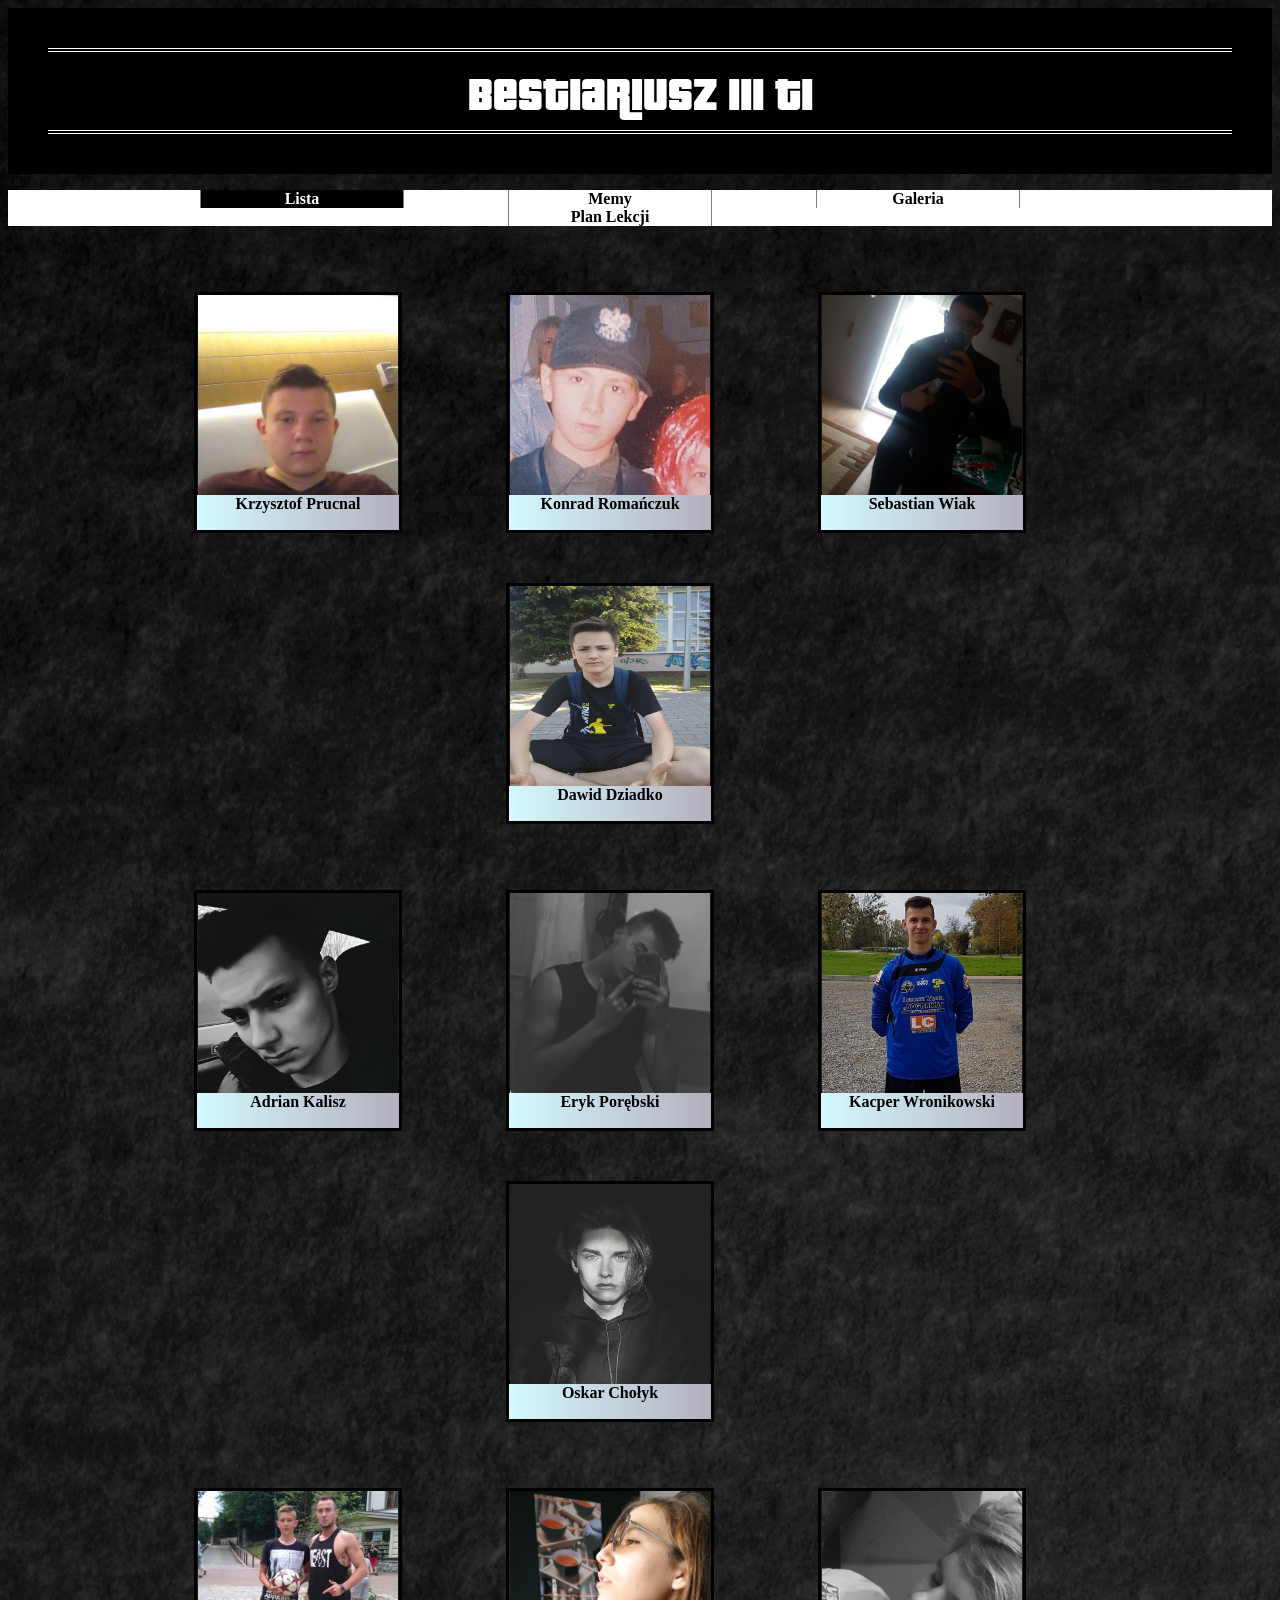
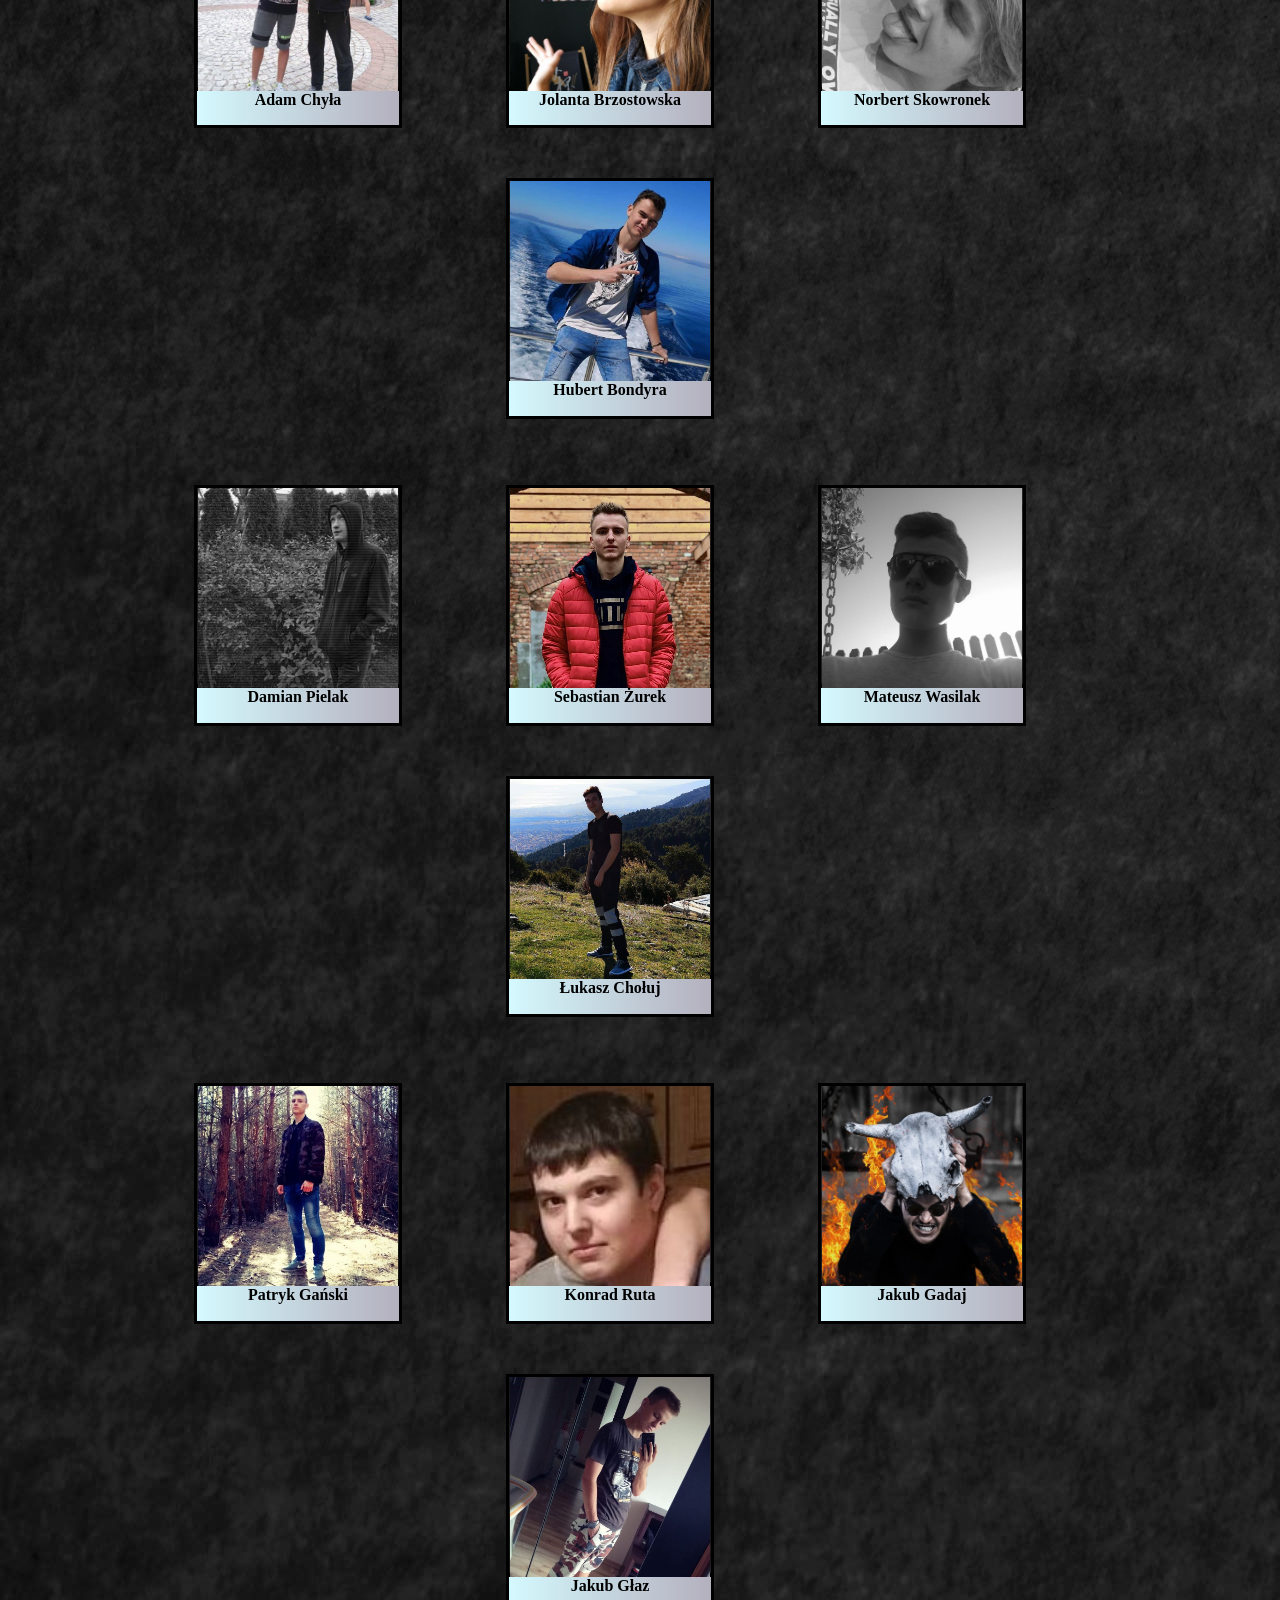
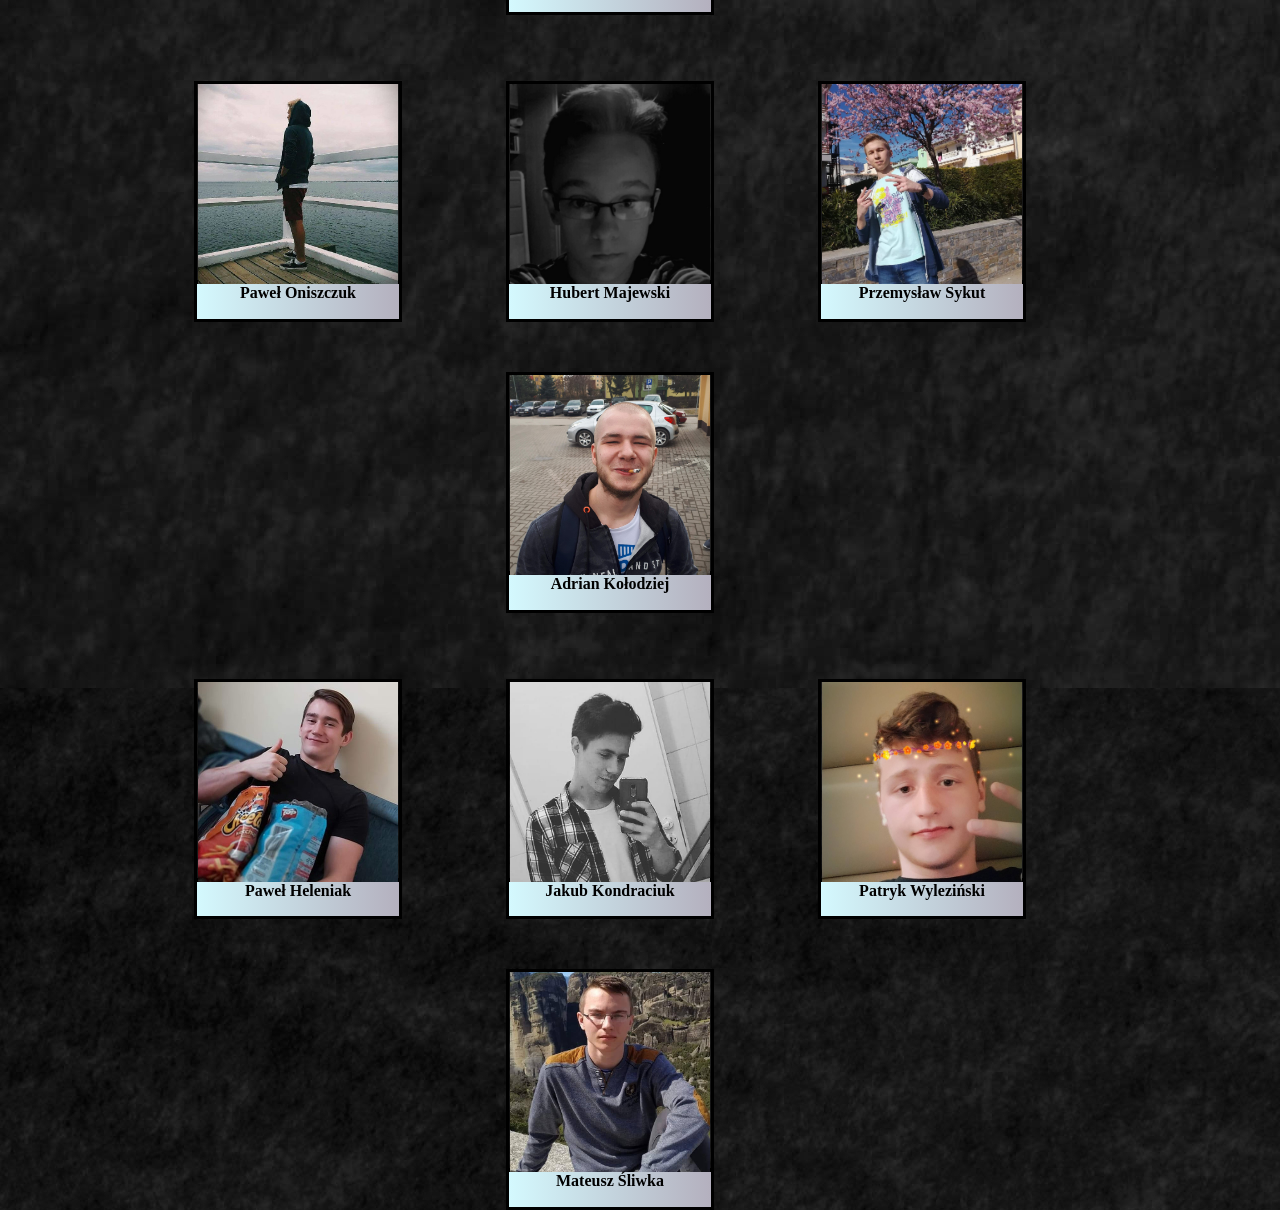
<file: index.html>
<html>
<html lang="pl-PL">

<link rel="stylesheet" href="style.css">


<head>
<title> Bestiariusz III TI </title>
</head>




</style>


<body>
	<center> <div id="nagłówek" />
											<div id ="logo" /> <div style="margin-top: 10px; margin-bottom: 10px;" /> Bestiariusz III TI </div> </center> </div>
														<div id="menu" />
														<center> <b>	<ol>
																		<ul style="background-color:black;"> <a style="color:white" href="index.html" /> Lista </a> </ul>
																<ul> <a href="memes.html" /> Memy  </a> </ul>
																	<ul> <a href="gallery.html" /> Galeria </a> </ul>
																	<ul> <a href="plan.html" /> Plan Lekcji </a> </ul>
																</ol> </b> </center>
														</div> </div>
	<center>	<div id="lista" />
		<ol> <td>
			<li> <div class="jeden" /> <center> <img src="Photo\prucnal.jpg"/> </center>  </div> <div class="dwa"/>  <b> Krzysztof Prucnal </b>  </div> <ul> <div class="trzy" /> <div class="dec" /> Ulany królik </div> Przewodniczący klasy, skarbnik szkoły, nieaktywny działacz ruchu młodej lewicy.  <div class="link" /> <a href="kp.html" /> Więcej... </a> </div> </div> </ul> </li>
			<li> <div class="jeden"/> <center> <img src="Photo\romanczuk.jpg"/> </center> </div> <div class="dwa"/>  <b> Konrad Romańczuk </b>  </div> <ul> <div class="trzy" /> <div class="dec" /> Pilot F16 </div> Znany z gladiatorskich walk za stokrotką, dziekiej jazdy na skuterze. Nie chce zdawać matury oraz lekceważy lekcje angielskiego. Ulubiona potrawa - paluchy. <div class="link" /> <a href="kr.html" /> Więcej... </a> </div> </div> </ul>  </li>
			<li> <div class="jeden" />  <center><img src="Photo\wiak.jpg"/>  </center>   </div> <div class="dwa" />  <b> Sebastian Wiak  </b> </div> <ul> <div class="trzy" />  <div class="dec" /> Rumcajs </div> Albertowski gangster. Potrafi prowadzić skuter jedną ręką, drugą wali konia. Sławny artysta - Tomasz Karolak kreował swoją postać właśnie na Sebastianie Wiaku.  <div class="link" /> <a href="sb.html" /> Więcej... </a> </div>  </div> </ul>  </li>
			<li> <div class="jeden" /> <center><img src="Photo\dzidek.jpg"/> </center>  </div> <div class="dwa" />   <b> Dawid Dziadko   </b>  </div> <ul> <div class="trzy" /> <div class="dec" /> Sztygar </div> Niespełniony piłkarz, ambasador pierwszej ławki na lekcjach matematyki. Gra świetnie na giełdzie przez co musi często sprawdzać godzinę nawet podczas sprawdzianów. Przez jakiś czas był twarzą procesora Intel Pentium.   <div class="link" /> <a href="dd.html" /> Więcej... </a> </div> </div> </ul>  </li>
		</td> </ol> <ol>

			<td>
			<li> <div class="jeden" /> <center> <img src="Photo\AK.jpg"/> </center>  </div> <div class="dwa"/>    <b> Adrian Kalisz  </b>   </div> <ul> <div class="trzy" /> <div class="dec" /> S1lenT </div> Początkujący raper, niezbyt znany w model obracający się w markowych ciuchach i młodych kobietach. Opuścił klasę informatyczną w II klasie aby podążać na scenie muzycznej<div class="link" /> <a href="ak.html" /> Więcej... </a> </div> </div> </ul> </li>
			<li> <div class="jeden"/> <center> <img src="Photo\EP.jpg"/> </center> </div> <div class="dwa"/>   <b> Eryk Porębski </b>  </div> <ul> <div class="trzy" />  <div class="dec" /> Tatuś </div> Młody gracz League of Legends. Zamieszany w związek którego owocu podobno się doczekuje. Posiada willę do której sprowadza alkohol, dziewczyny i swoich kompanów.   <div class="link" /> <a href="ep.html" /> Więcej... </a> </div></div> </ul>  </li>
			<li> <div class="jeden" />  <center><img src="Photo\KW.jpg"/>  </center>   </div> <div class="dwa" />   <b> Kacper Wronikowski  </b> </div> <ul> <div class="trzy" />  <div class="dec" /> Majster </div> Bramkarz Ogniwa Wierzbicy, posiadacz potężnych zakol i mistrz kółek pod tesco. Nominowany do nagrody człowieka cringe 2019/2020r.  <div class="link" /> <a href="kw.html" /> Więcej... </a> </div> </div> </ul>  </li>
			<li> <div class="jeden" /> <center><img src="Photo\OC.jpg"/> </center>  </div> <div class="dwa" />   <b> Oskar Chołyk   </b>  </div> <ul> <div class="trzy" />  <div class="dec" /> BoskiOski </div> Patryk Napisz Coś  <div class="link" /> <a href="kp.html" /> Więcej... </a> </div> </div> </ul>  </li>
		</td> </ol> <ol>

			<td>
			<li> <div class="jeden" /> <center> <img src="Photo\AC.jpg"/> </center>  </div> <div class="dwa"/>  <b> Adam Chyła  </b>   </div> <ul> <div class="trzy" /> <div class="dec" /> Boosted kid </div> 	Absolwent puchaczowskiej szkoły gimnazjalnej o aparycji dziecka. Uwielbia chodzić w jego ciuchach z Gucci. Nie umie utrzymać dymu w płucach dłużej niż 3 sekundy ale pomimo tego i tak pali żeby mama nie widziała.  <div class="link" /> <a href="ac.html" /> Więcej... </a> </div> </div> </ul> </li>
			<li> <div class="jeden"/> <center> <img src="Photo\JB.jpg"/> </center> </div> <div class="dwa"/>    <b> Jolanta Brzostowska  </b> </div> <ul> <div class="trzy" />  <div class="dec" /> Divea </div> Śpiewaczka, youtuberka, informatyk. Outsiderka klasy która tak bardzo była outside że została w Grecji na targu gdy autobus odjechał.  <div class="link" /> <a href="jb.html" /> Więcej... </a> </div> </div> </ul>  </li>
			<li> <div class="jeden" />  <center><img src="Photo\NS.jpg"/>  </center>   </div> <div class="dwa" /> <b> Norbert Skowronek  </b>  </div> <ul> <div class="trzy" /> <div class="dec" /> Chorągiewa </div> Patryk Napisz Coś  <div class="link" /> <a href="ns.html" /> Więcej... </a> </div> </div> </ul>  </li>
			<li> <div class="jeden" /> <center><img src="Photo\HB.jpg"/> </center>  </div> <div class="dwa" />   <b> Hubert Bondyra  </b> </div> <ul> <div class="trzy" /> <div class="dec" /> Zakolak </div> Patryk Napisz Coś  <div class="link" /> <a href="hb.html" /> Więcej... </a> </div> </div> </ul>  </li>
		</td> </ol> <ol>

			<td>
			<li> <div class="jeden" /> <center> <img src="Photo\DP.jpg"/> </center>  </div> <div class="dwa"/>    <b> Damian Pielak  </b>  </div> <ul> <div class="trzy" /> <div class="dec" /> Patryk Napisz Coś </div> Patryk Napisz Coś  <div class="link" /> <a href="dp.html" /> Więcej... </a> </div> </div> </ul> </li>
			<li> <div class="jeden"/> <center> <img src="Photo\SZ.jpg"/> </center> </div> <div class="dwa"/>   <b> Sebastian Żurek  </b>  </div> <ul> <div class="trzy" />  <div class="dec" /> Sebanan </div> Były sportowiec, streetwearowiec lubujący się w żółtym kolorze. Bananowiec który się drze na lekcjach systemów operacyjnych.  <div class="link" /> <a href="kp.html" /> Więcej... </a> </div> </div> </ul>  </li>
			<li> <div class="jeden" />  <center><img src="Photo\MW.jpg"/>  </center>   </div> <div class="dwa" />   <b> Mateusz Wasilak  </b>  </div> <ul> <div class="trzy" /> <div class="dec" /> Wasil </div> Skarbnik klasowy, wybitny umysł, porządny na lekcjach. Często daje spisać na niemieckim a jego ulubionym zajęciem są skoki narciarskie.  <div class="link" /> <a href="kp.html" /> Więcej... </a> </div> </div> </ul>  </li>
			<li> <div class="jeden" /> <center><img src="Photo\ŁK.jpg"/> </center>  </div> <div class="dwa" />   <b> Łukasz Chołuj   </b>  </div> <ul> <div class="trzy" />  <div class="dec" /> Łuki </div> Koneser amareny i bepowera.   <div class="link" /> <a href="lc.html" /> Więcej... </a> </div> </div> </ul>  </li>
		</td> </ol> <ol>

			<td>
			<li> <div class="jeden" /> <center> <img src="Photo\PG.jpg"/> </center>  </div> <div class="dwa"/>  <b> Patryk Gański  </b> </div> <ul> <div class="trzy" /> <div class="dec" /> Ganio </div> Tryhard w piłkę nożną. Klasowy przystojniak.  <div class="link" /> <a href="pg.html" /> Więcej... </a> </div> </div> </ul> </li>
			<li> <div class="jeden"/> <center> <img src="Photo\KR.jpg"/> </center> </div> <div class="dwa"/>  <b> Konrad Ruta  </b>  </div> <ul> <div class="trzy" />  <div class="dec" /> Rura </div> Częstokrotny stażysta MaxBiura.  <div class="link" /> <a href="kr.html" /> Więcej... </a> </div> </div> </ul>  </li>
			<li> <div class="jeden" />  <center><img src="Photo\JGadaj.jpg"/>  </center>   </div> <div class="dwa" />  <b> Jakub Gadaj  </b>  </div> <ul> <div class="trzy" />  <div class="dec" /> Gadaj </div> Jedyny myślący człowiek w tej klasie ponieważ ją opuścił nim było za późno (2 tygodnie). Fotograf, czytelnik, koneser sztuki.  <div class="link" /> <a href="jg.html" /> Więcej... </a> </div> </div> </ul>  </li>
			<li> <div class="jeden" /> <center><img src="Photo\JG.jpg"/> </center>  </div> <div class="dwa" />  <b> Jakub Głaz   </b> </div> <ul> <div class="trzy" /> <div class="dec" /> Kamyk-Ćpun </div> Chodzący pół życia w moro przez co ledwo wyrabia połowę obecności w szkole. Kochający makaron z pesto lubi czasem zażyć wiadro.  <div class="link" /> <a href="kg.html" /> Więcej... </a> </div> </div> </ul>  </li>
			</td> </ol> <ol>

			<td>
			<li> <div class="jeden" /> <center> <img src="Photo\PO.jpg"/> </center>  </div> <div class="dwa"/>    <b> Paweł Oniszczuk  </b>  </div> <ul> <div class="trzy" /> <div class="dec" /> Pechwel </div> Klasowy memiarz zachowujący spokój w każdej sytuacji. Nie dość że pali elektryka to jeszcze dzieli go z kolegą.  <div class="link" /> <a href="kp.html" /> Więcej... </a> </div> </div> </ul> </li>
			<li> <div class="jeden"/> <center> <img src="Photo\HM.jpg"/> </center> </div> <div class="dwa"/>    <b> Hubert Majewski  </b>  </div> <ul> <div class="trzy" />  No chuj jebany cipa i ogólnasi siasiasiasiasi asiasiasi siasiasias iasiasiasias iasiasia iasiasi siasif </div> </ul>  </li>
			<li> <div class="jeden" />  <center><img src="Photo\PS.jpg"/>  </center>   </div> <div class="dwa" />   <b> Przemysław Sykut  </b> </div> <ul> <div class="trzy" />  No chuj jebany cipa i ogólnie idk poisze adfnasidufha sidufhasiasiasia siasiasias iasias iasiasiasias iasiasiasias iasiasia iasiasi siasif </div> </ul>  </li>
			<li> <div class="jeden" /> <center><img src="Photo\AKO.jpeg"/> </center>  </div> <div class="dwa" />  <b> Adrian Kołodziej  </b> </div> <ul> <div class="trzy" />  No chuj jebany cipa iasiasi siasiasias iasiasiasias iasiasia iasiasi siasif </div> </ul>  </li>
			</td> </ol> <ol>

			<td>
			<li> <div class="jeden" /> <center> <img src="Photo\PH.jpg"/> </center>  </div> <div class="dwa"/>   <b> Paweł Heleniak  </b>  </div> <ul> <div class="trzy" /> No chuj jebany cipa i ogólnie idk poisze adfnasidufha sidufhasiasiasia siasiasias iasias iasias asiasiasi siasiasias iasiasiasias iasiasia iasiasi siasif </div> </ul> </li>
			<li> <div class="jeden"/> <center> <img src="Photo\JK.jpg"/> </center> </div> <div class="dwa"/>   <b> Jakub Kondraciuk  </b> </div> <ul> <div class="trzy" />  No chuj jebany cipa i ogólnie idk poisze adfnasidufha sidufhasiasiasia siasiasias iasias i iasiasiasias iasiasia iasiasi siasif </div> </ul>  </li>
			<li> <div class="jeden" />  <center><img src="Photo\PW.jpeg"/>  </center>   </div> <div class="dwa" />   <b> Patryk Wyleziński  </b></div> <ul> <div class="trzy" />  No chuj jebany cipa i ogólnie idk poisze adfnasidufha sidufhasiasiasia siasiasias iasias iasiasiasiasi asiasiasiasiasiasi siasiasias iasiasiasias iasiasia iasiasi siasif </div> </ul>  </li>
			<li> <div class="jeden" /> <center><img src="Photo\MS.jpg"/> </center>  </div> <div class="dwa" />    <b> Mateusz Śliwka   </b>  </div> <ul> <div class="trzy" />  No chuj jebany cipa i ogólnie idk poisze adfnasidufha sidufhasiasiasia siasiasias iasias iasiasiasiasi asiasiasi asiasi si siasiasias iasiasiasias iasiasia iasiasi siasif </div> </ul>  </li>
			</td>

		</ol>

		</div> </center>
		<div style="float:none;">  </div>
		</body>



</html>
</file>
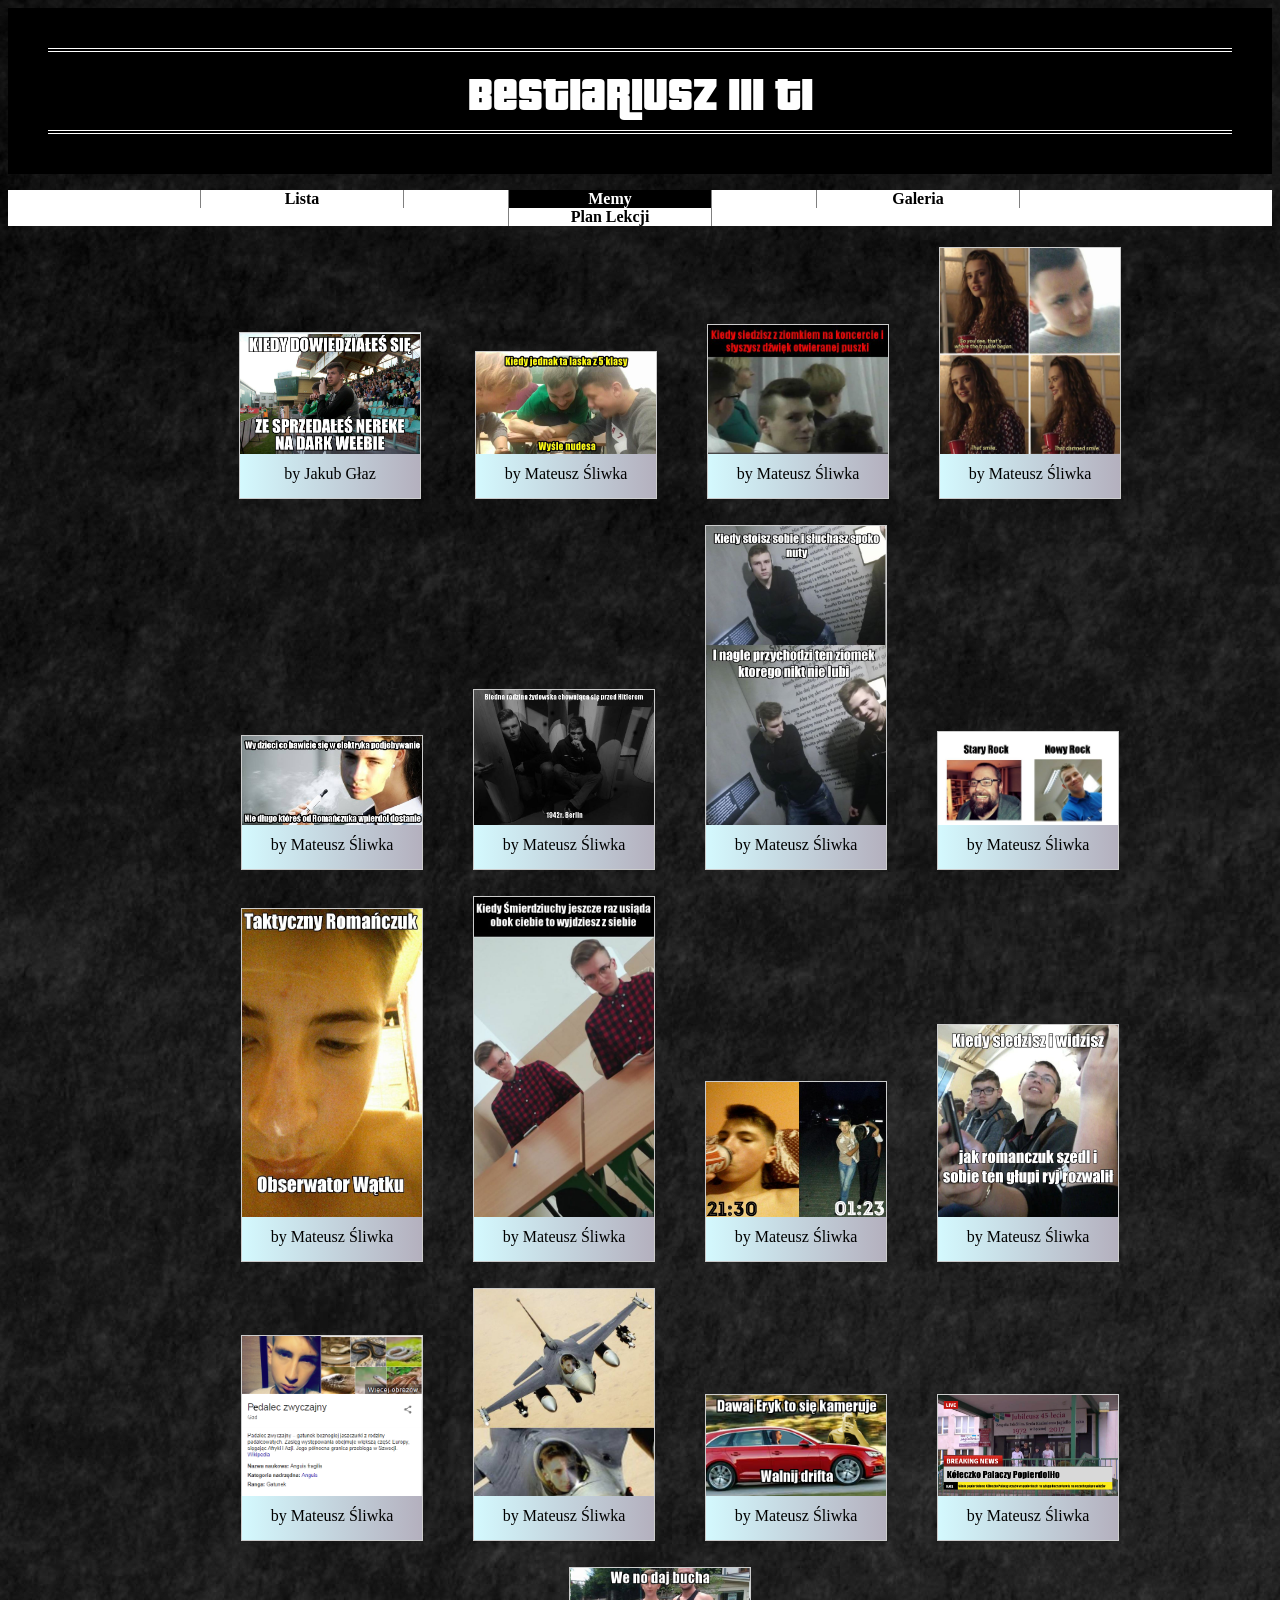
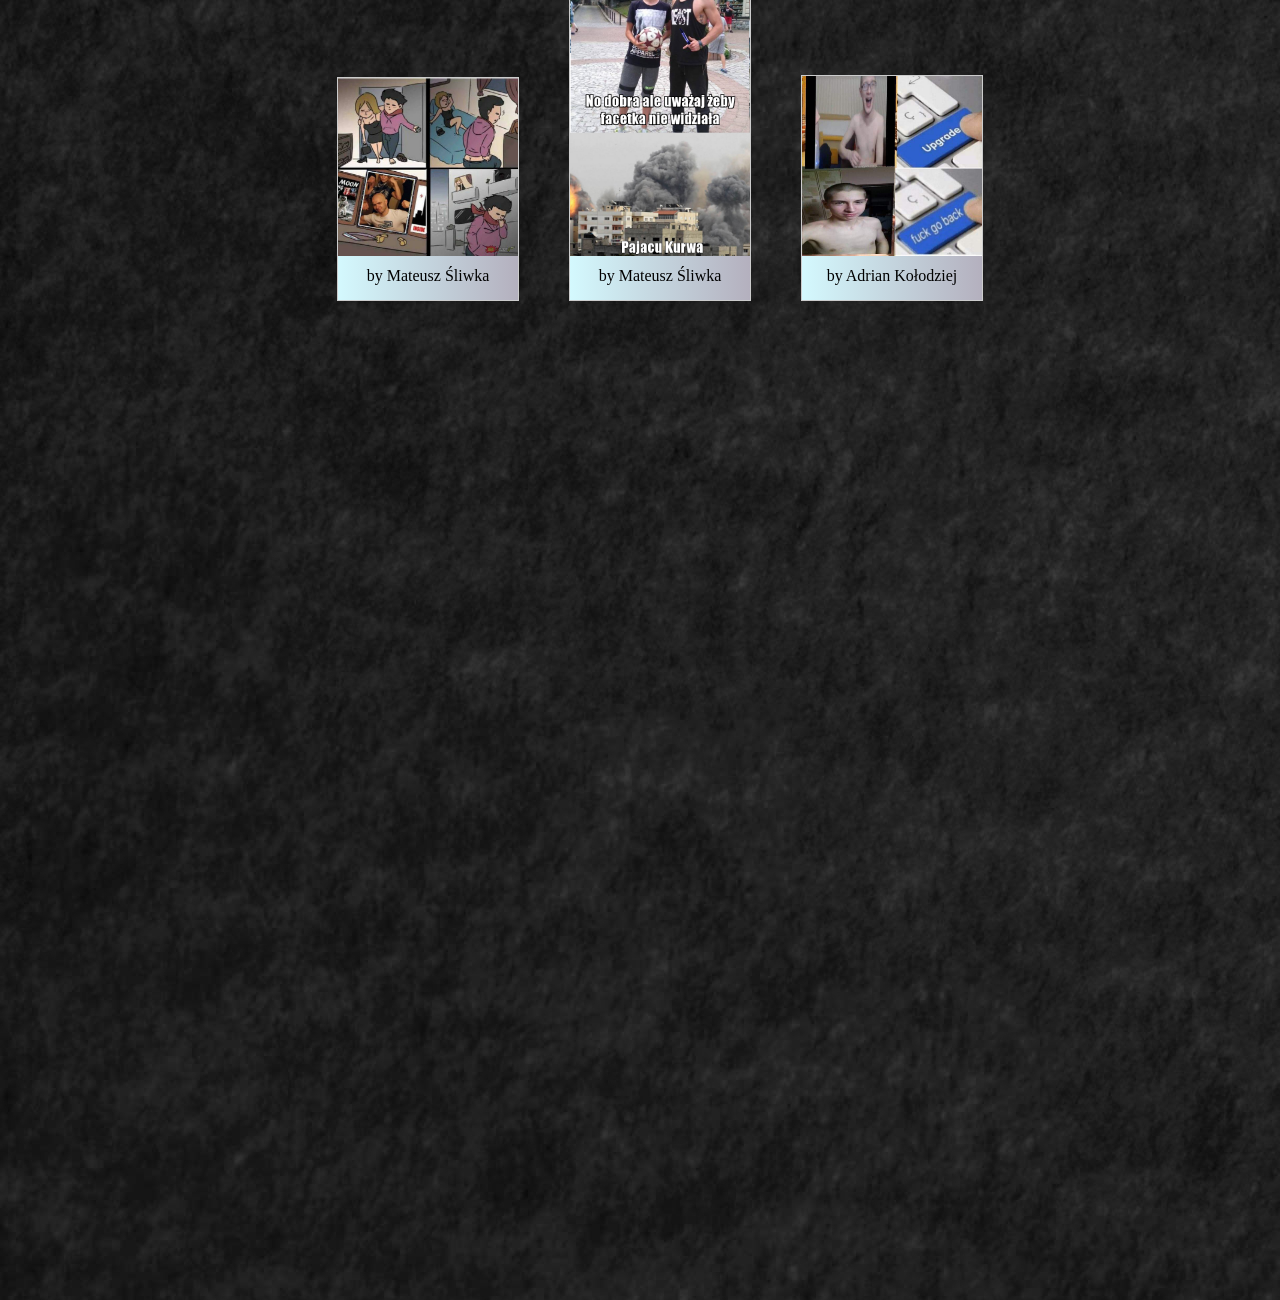
<file: memes.html>
<html>
<html lang="pl-PL">

<link rel="stylesheet" href="style.css">


<head>
<title> Bestiariusz III TI </title>
</head>




</style>


<body>
	<center> <div id="nagłówek" />
											<div id ="logo" /> <div style="margin-top: 10px; margin-bottom: 10px;" /> Bestiariusz III TI </div> </center> </div>
														<div id="menu" />
														<center> <b>	<ol>
																	<ul> <a href="index.html" /> Lista </a> </ul>
																	<ul style="background-color:black;"> <a style="color:white" href="memes.html" /> Memy  </a> </ul>
																	<ul> <a href="gallery.html" /> Galeria </a> </ul>
																	<ul> <a href="plan.html" /> Plan Lekcji </a> </ul>
																</ol> </b> </center>
														</div> </div>
	<center>
		<div id="gallery" />
		<ol> <ul>
			<div class="gallery">
  <a target="_blank" href="meme/1.jpg">
    <img src="meme/1.jpg" width="600" height="400">
  </a>
  <div class="desc">by Jakub Głaz</div>
</div> </ul> <ul>

<div class="gallery">
  <a target="_blank" href="meme/2.jpg">
    <img src="meme/2.jpg"  width="600" height="400">
  </a>
  <div class="desc">by Mateusz Śliwka</div>
</div> </ul><ul>

<div class="gallery">
  <a target="_blank" href="meme/3.jpg">
    <img src="meme/3.jpg" width="600" height="400">
  </a>
  <div class="desc">by Mateusz Śliwka</div>
</div> </ul><ul>

<div class="gallery">
  <a target="_blank" href="meme/4.jpg">
    <img src="meme/4.jpg"  width="600" height="400">
  </a>
  <div class="desc">by Mateusz Śliwka</div>
</div></ul> </ol> </div> <div id="galleryy" /> <ol> <ul>

<div class="gallery">
  <a target="_blank" href="meme/5.jpg">
    <img src="meme/5.jpg"  width="600" height="400">
  </a>
  <div class="desc">by Mateusz Śliwka</div>
</div></ul><ul>

<div class="gallery">
  <a target="_blank" href="meme/6.jpg">
    <img src="meme/6.jpg"  width="600" height="400">
  </a>
  <div class="desc">by Mateusz Śliwka</div>
</div></ul><ul>

<div class="gallery">
  <a target="_blank" href="meme/7.jpg">
    <img src="meme/7.jpg"  width="600" height="400">
  </a>
  <div class="desc">by Mateusz Śliwka</div>
</div> </ul><ul>
	<div class="gallery">
	  <a target="_blank" href="meme/8.jpg">
	    <img src="meme/8.jpg"  width="600" height="400">
	  </a>
	  <div class="desc">by Mateusz Śliwka</div>
	</div> </ul> </div> <div id="galleryy" /> <ol> <ul>
		<div class="gallery">
		  <a target="_blank" href="meme/9.jpg">
		    <img src="meme/9.jpg"  width="600" height="400">
		  </a>
		  <div class="desc">by Mateusz Śliwka</div>
		</div></ul><ul>
			<div class="gallery">
			  <a target="_blank" href="meme/10.jpg">
			    <img src="meme/10.jpg"  width="600" height="400">
			  </a>
			  <div class="desc">by Mateusz Śliwka</div>
			</div></ul><ul>
				<div class="gallery">
				  <a target="_blank" href="meme/11.jpg">
				    <img src="meme/11.jpg"  width="600" height="400">
				  </a>
				  <div class="desc">by Mateusz Śliwka</div>
				</div></ul><ul>
					<div class="gallery">
						<a target="_blank" href="meme/12.jpg">
							<img src="meme/12.jpg"  width="600" height="400">
						</a>
						<div class="desc">by Mateusz Śliwka</div>
					</div> </ul> </div> <div id="galleryyy" /> <ol> <ul>
						<div class="gallery">
							<a target="_blank" href="meme/13.png">
								<img src="meme/13.png"  width="600" height="400">
							</a>
							<div class="desc">by Mateusz Śliwka</div>
						</div></ul><ul>
							<div class="gallery">
								<a target="_blank" href="meme/14.jpg">
									<img src="meme/14.jpg"  width="600" height="400">
								</a>
								<div class="desc">by Mateusz Śliwka</div>
							</div></ul><ul>
								<div class="gallery">
									<a target="_blank" href="meme/15.png">
										<img src="meme/15.png"  width="600" height="400">
									</a>
									<div class="desc">by Mateusz Śliwka</div>
								</div></ul><ul>
									<div class="gallery">
										<a target="_blank" href="meme/16.png">
											<img src="meme/16.png"  width="600" height="400">
										</a>
										<div class="desc">by Mateusz Śliwka</div>
									</div> </ul> </div> <div id="galleryyy" /> <ol> <ul>
										<div class="gallery">
											<a target="_blank" href="meme/17.jpg">
												<img src="meme/17.jpg"  width="600" height="400">
											</a>
											<div class="desc">by Mateusz Śliwka</div>
										</div></ul><ul>
											<div class="gallery">
												<a target="_blank" href="meme/18.png">
													<img src="meme/18.png"  width="600" height="400">
												</a>
												<div class="desc">by Mateusz Śliwka</div>
											</div></ul><ul>
												<div class="gallery">
													<a target="_blank" href="meme/19.jpg">
														<img src="meme/19.jpg"  width="600" height="400">
													</a>
													<div class="desc">by Adrian Kołodziej</div>
												</div></ul><ul>


</div>
</center>
		<div style="float:none;">  </div>
		</body>



</html>
</file>
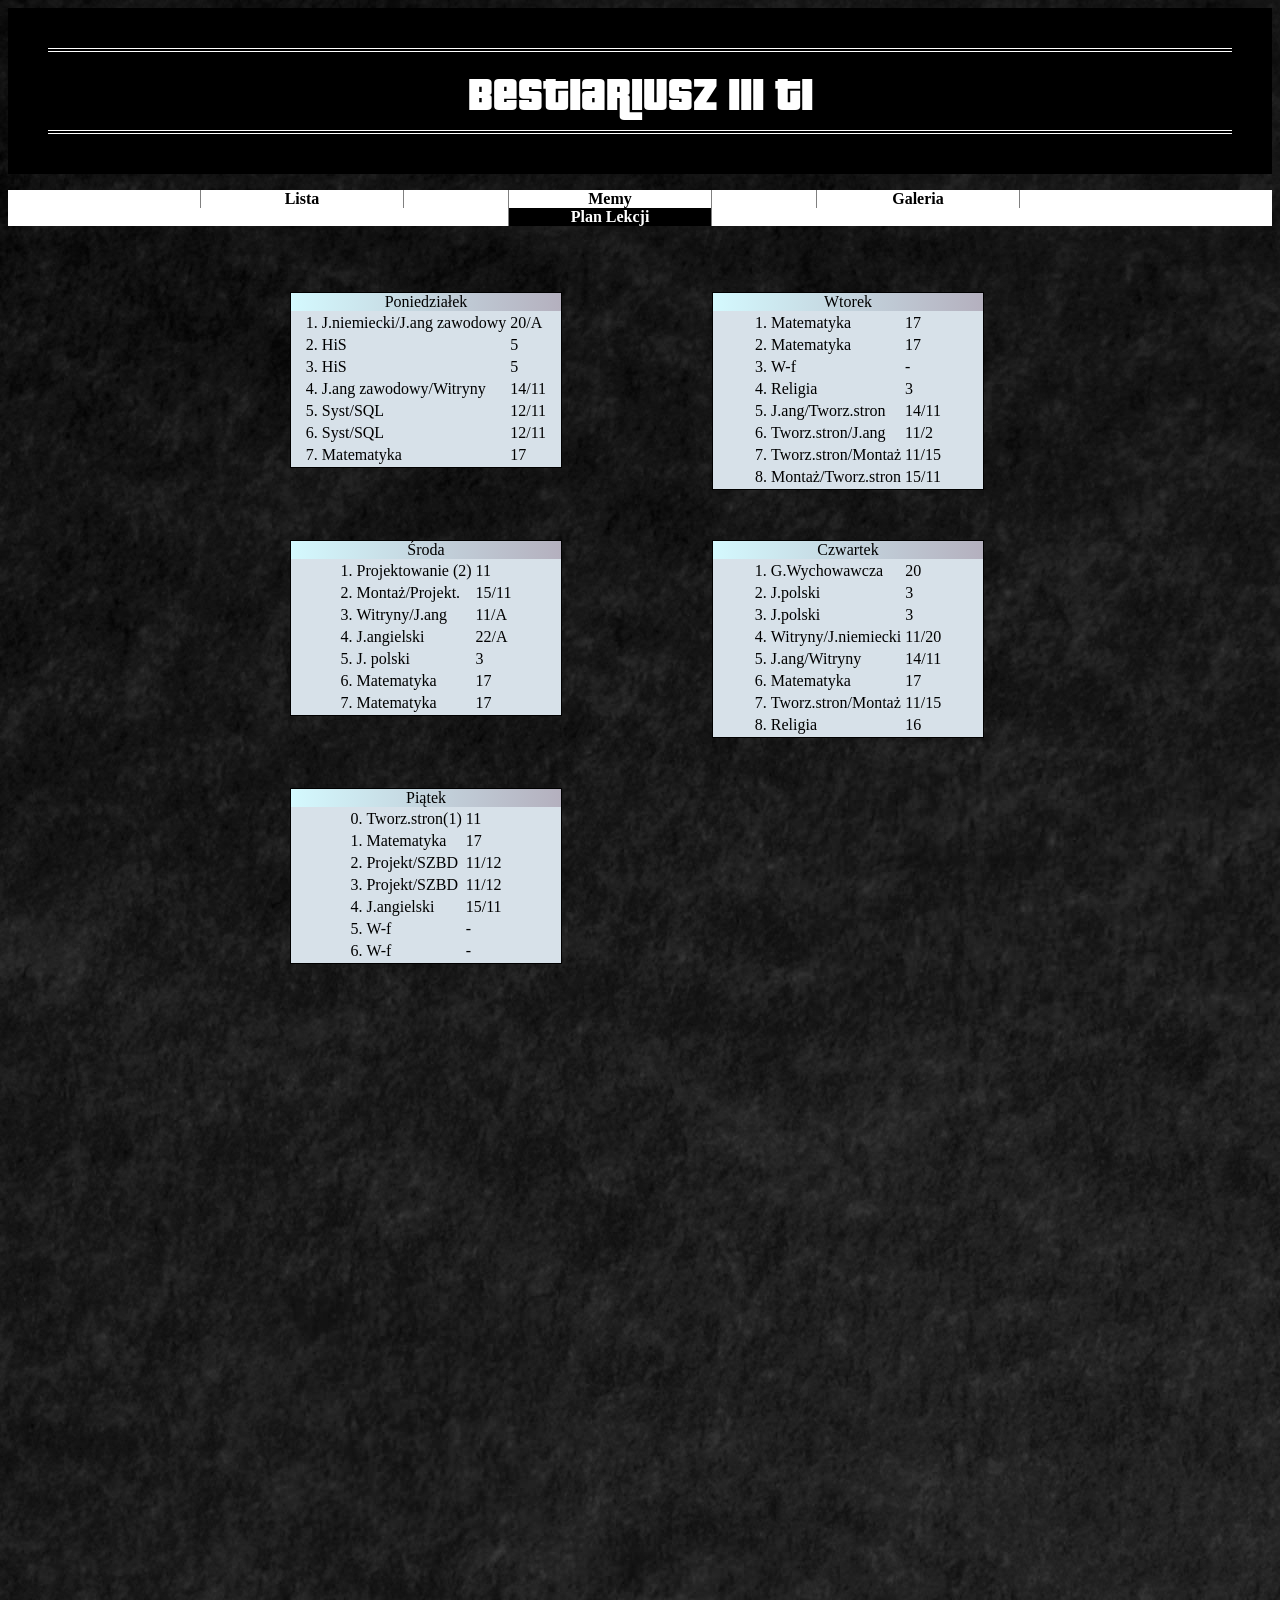
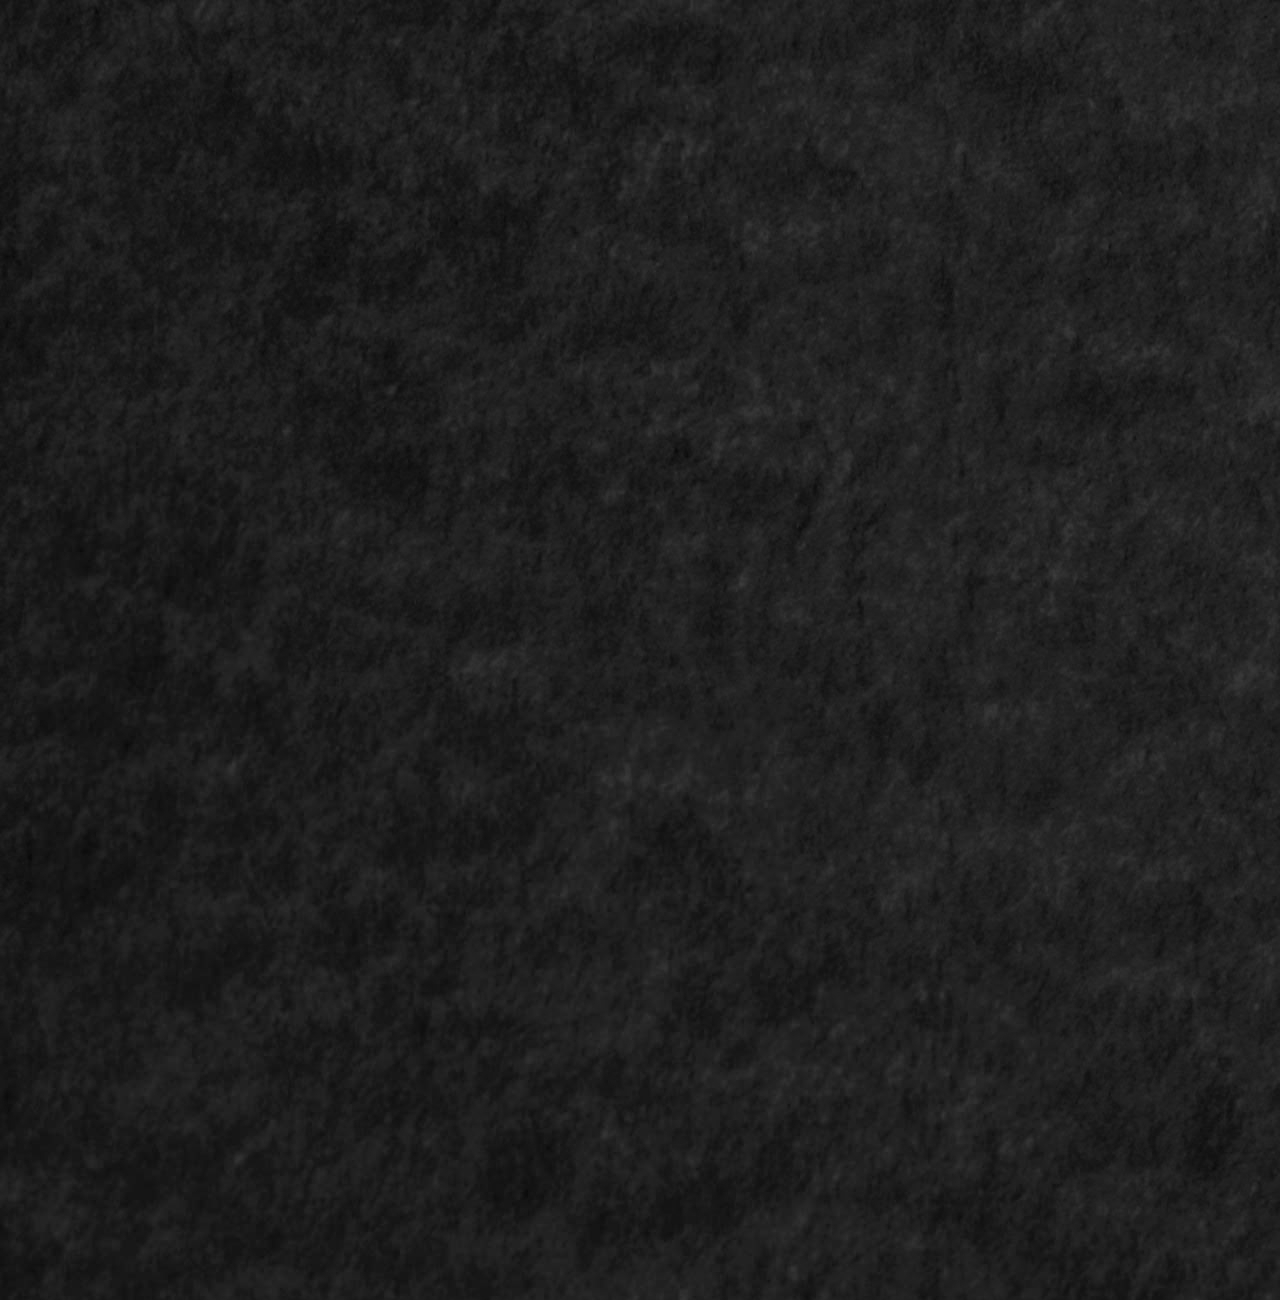
<file: plan.html>
<html>
<html lang="pl-PL">

<link rel="stylesheet" href="style.css">
<link rel="stylesheet" href="plan.css">


<head>
<title> Bestiariusz III TI </title>
</head>




</style>


<body>
	<center> <div id="nagłówek" />
											<div id ="logo" /> <div style="margin-top: 10px; margin-bottom: 10px;" /> Bestiariusz III TI </div> </center> </div>
														<div id="menu" />
														<center> <b>	<ol>
																	<ul> <a href="index.html" /> Lista </a> </ul>
																	<ul> <a href="memes.html" /> Memy  </a> </ul>
																	<ul> <a href="gallery.html" /> Galeria </a> </ul>
																	<ul style="background-color:black;"> <a style="color:white"href="plan.html" /> Plan Lekcji </a> </ul>
																</ol> </b> </center>
														</div> </div>
	<center>
		<div id="content">
		<div class ="okr" />
				<div class="plan" /> Poniedziałek </div>
					<div class="przedmiot" >
						<table>
										<tr>
	 											<td>1.</td>	<td>J.niemiecki/J.ang zawodowy</td> <td>20/A</td>
										</tr>
										<tr>
	 											<td>2.</td>	<td>HiS</td> <td>5</td>
										</tr>
										<tr>
	 											<td>3.</td>	<td>HiS</td> <td>5</td>
										</tr>
										<tr>
												<td>4.</td>	<td>J.ang zawodowy/Witryny</td> <td>14/11</td>
										</tr>
										<tr>
												<td>5.</td>	<td>Syst/SQL</td> <td>12/11</td>
										</tr>
										<tr>
												<td>6.</td>	<td>Syst/SQL</td> <td>12/11</td>
										</tr>
										<tr>
												<td>7.</td>	<td>Matematyka</td> <td>17</td>
										</tr>

					 </table>

				 </div> </div> 	<div class ="okr" />

					<div class="plan" /> Wtorek </div>
						<div class="przedmiot" >
							<table>
											<tr>
		 											<td>1.</td>	<td>Matematyka</td> <td>17</td>
											</tr>
											<tr>
		 											<td>2.</td>	<td>Matematyka</td> <td>17</td>
											</tr>
											<tr>
		 											<td>3.</td>	<td>W-f</td> <td>-</td>
											</tr>
											<tr>
													<td>4.</td>	<td>Religia</td> <td>3</td>
											</tr>
											<tr>
													<td>5.</td>	<td>J.ang/Tworz.stron</td> <td>14/11</td>
											</tr>
											<tr>
													<td>6.</td>	<td>Tworz.stron/J.ang</td> <td>11/2</td>
											</tr>
											<tr>
													<td>7.</td>	<td>Tworz.stron/Montaż</td> <td>11/15</td>
											</tr>
											<tr>
													<td>8.</td>	<td>Montaż/Tworz.stron</td> <td>15/11</td>
											</tr>

						 </table>

					 </div>
				 </div> 	<div class ="okri" />
					 <div class="plan" /> Środa </div>
						 <div class="przedmiot" >
							 <table>
											 <tr>
													 <td>1.</td>	<td>Projektowanie (2)</td> <td>11</td>
											 </tr>
											 <tr>
													 <td>2.</td>	<td>Montaż/Projekt.</td> <td>15/11</td>
											 </tr>
											 <tr>
													 <td>3.</td>	<td>Witryny/J.ang</td> <td>11/A</td>
											 </tr>
											 <tr>
													 <td>4.</td>	<td>J.angielski</td> <td>22/A</td>
											 </tr>
											 <tr>
													 <td>5.</td>	<td>J. polski</td> <td>3</td>
											 </tr>
											 <tr>
													 <td>6.</td>	<td>Matematyka</td> <td>17</td>
											 </tr>
											 <tr>
													 <td>7.</td>	<td>Matematyka</td> <td>17</td>
											 </tr>

							</table>

						</div> </div>

						<div class ="okri" />
	 					 <div class="plan" /> Czwartek </div>
	 						 <div class="przedmiot" >
	 							 <table>
	 											 <tr>
	 													 <td>1.</td>	<td>G.Wychowawcza</td> <td>20</td>
	 											 </tr>
	 											 <tr>
	 													 <td>2.</td>	<td>J.polski</td> <td>3</td>
	 											 </tr>
	 											 <tr>
	 													 <td>3.</td>	<td>J.polski</td> <td>3</td>
	 											 </tr>
	 											 <tr>
	 													 <td>4.</td>	<td>Witryny/J.niemiecki</td> <td>11/20</td>
	 											 </tr>
	 											 <tr>
	 													 <td>5.</td>	<td>J.ang/Witryny</td> <td>14/11</td>
	 											 </tr>
	 											 <tr>
	 													 <td>6.</td>	<td>Matematyka</td> <td>17</td>
	 											 </tr>
	 											 <tr>
	 													 <td>7.</td>	<td>Tworz.stron/Montaż</td> <td>11/15</td>
	 											 </tr>
												 <tr>
	 													 <td>8.</td>	<td>Religia</td> <td>16</td>
	 											 </tr>

	 							</table>

	 						</div> </div>

							<div class ="okri" />
		 					 <div class="plan" /> Piątek </div>
		 						 <div class="przedmiot" >
		 							 <table>
		 											 <tr>
		 													 <td>0.</td>	<td>Tworz.stron(1)</td> <td>11</td>
		 											 </tr>
		 											 <tr>
		 													 <td>1.</td>	<td>Matematyka</td> <td>17</td>
		 											 </tr>
		 											 <tr>
		 													 <td>2.</td>	<td>Projekt/SZBD</td> <td>11/12</td>
		 											 </tr>
		 											 <tr>
		 													 <td>3.</td>	<td>Projekt/SZBD</td> <td>11/12</td>
		 											 </tr>
		 											 <tr>
		 													 <td>4.</td>	<td>J.angielski</td> <td>15/11</td>
		 											 </tr>
		 											 <tr>
		 													 <td>5.</td>	<td>W-f</td> <td>-</td>
		 											 </tr>
		 											 <tr>
		 													 <td>6.</td>	<td>W-f</td> <td>-</td>
		 											 </tr>

		 							</table>

		 						</div> </div>


					</div>





</div>
</center>
		<div style="float:none;">  </div>
		</body>



</html>
</file>
<file: style.css>
html{
	background-image: url('back.jpg');
	height:2900px;
}



@font-face
{
	font-family: Charming;
	src:url(charming.ttf);
}

@font-face
{
	font-family: chuj;
	src:url(chuj.ttf);
}


#nagłówek{
	background-color: black;
	font-size: 48px;
	font-family: Charming;
	color: white;
	width:auto;
	padding:40px;
	margin-top:0px;
}

#logo {
	width: auto;
	border-bottom-style: double;
	border-bottom-width:4px;
	border-top-style: double;
	border-top-width: 4px;
}

#menu {
	background-color: white;

}

#menu ol > ul{
	display: inline-block;
	width: 202px;
	margin-right:100px;
	list-style-type:none;
	padding:0;
	border-left-color: gray;
	border-left-width: thin;
	border-left-style: solid;
}

#menu ul{
	width: 100px;
	border-right-color: gray;
	border-right-width: thin;
	border-right-style: solid;
}

#menu ul > a{
	text-decoration: none;
	color: black;
}



#menu ul:hover > a{
	background-color: black;
	color: white;
}

#menu ul:hover{
	background-color: black;
	color: white;
}

#lista ol > li{
	display: inline-block;
	width: 202px;
	margin-right:100px;
	list-style-type:none;
	padding:0;
	margin-top: 50px;
}

#lista img{
	height:200px;
	width:200px;
}

.dwa  {
	background-image: linear-gradient(to right, #D4F9FE , #B4B0BE);
	width:100%;
	height:1%;
	color: black;
	padding-bottom: 3%;
	border-top-width: 4px;
	border-top-style: solid;
	border-top-color: black;
}

.trzy {
	width:196px;
	height:auto;
	background-color: #D7E1E9;
	border-color:#A9A9A9;
	border-style:solid;
	border-width:3px;
	color:black;

}

.link a {
	text-decoration:none;
	color: white;
}

.link{
	width:100%;
	background-color:black;
}


.link a:hover {
	text-align:right;
	text-decoration:none;
	color: yellow;
}

#lista li{
	border-style:solid;
	border-width:black;
}

#lista li > ul{
	display:none;

}

#lista li:hover > ul{
	display:block;
	position:absolute;
	padding:0px;
	margin-left:0px;

}


#gallery ol > ul{
		display: inline-block;
}

#galleryy ol > ul{
		display: inline-block;
}

#galleryyy ol > ul{
		display: inline-block;
}



div.gallery {
  margin: 5px;
  border: 1px solid #ccc;
  width: 180px;
}

div.gallery:hover {
  border: 1px solid #777;
}

div.gallery img {
  width: 100%;
  height: auto;
}

div.desc {
  padding: 15px;
  text-align: center;
	background-image: linear-gradient(to right, #D4F9FE , #B4B0BE);
}

{
  box-sizing: border-box;
}

.row > .column {
  padding: 0 8px;
}

.row:after {
  content: "";
  display: table;
  clear: both;
}

.column {
  float: left;
  width: 25%;
}

/* The Modal (background) */
.modal {
  display: none;
  position: fixed;
  z-index: 1;
  padding-top: 100px;
  left: 0;
  top: 0;
  width: 100%;
  height: 100%;
  overflow: auto;
  background-color: black;
}

/* Modal Content */
.modal-content {
  position: relative;
  background-color: #fefefe;
  margin: auto;
  padding: 0;
  width: 90%;
  max-width: 1200px;
}

/* The Close Button */
.close {
  color: white;
  position: absolute;
  top: 10px;
  right: 25px;
  font-size: 35px;
  font-weight: bold;
}

.close:hover,
.close:focus {
  color: #999;
  text-decoration: none;
  cursor: pointer;
}

.mySlides {
  display: none;
}

.cursor {
  cursor: pointer;
}

/* Next & previous buttons */
.prev,
.next {
  cursor: pointer;
  position: absolute;
  top: 50%;
  width: auto;
  padding: 16px;
  margin-top: -50px;
  color: white;
  font-weight: bold;
  font-size: 20px;
  transition: 0.6s ease;
  border-radius: 0 3px 3px 0;
  user-select: none;
  -webkit-user-select: none;
}

/* Position the "next button" to the right */
.next {
  right: 0;
  border-radius: 3px 0 0 3px;
}

/* On hover, add a black background color with a little bit see-through */
.prev:hover,
.next:hover {
  background-color: rgba(0, 0, 0, 0.8);
}

/* Number text (1/3 etc) */
.numbertext {
  color: #f2f2f2;
  font-size: 12px;
  padding: 8px 12px;
  position: absolute;
  top: 0;
}

img {
  margin-bottom: -4px;
}

.caption-container {
  text-align: center;
  background-color: black;
  padding: 2px 16px;
  color: white;
}

.demo {
  opacity: 0.6;
}

.active,
.demo:hover {
  opacity: 1;
}

img.hover-shadow {
  transition: 0.3s;
}

.hover-shadow:hover {
  box-shadow: 0 4px 8px 0 rgba(0, 0, 0, 0.2), 0 6px 20px 0 rgba(0, 0, 0, 0.19);
}

.dec {
	border-bottom-width:3px;
	border-bottom-style: double;
	border-bottom-color: gray;
}
</file>
<file: plan.css>
.plan {
  background-image: linear-gradient(to right, #D4F9FE , #B4B0BE);
}

.okr{
  border-color: black;
  border-width: thin;
  border-style: solid;
  width:270px;
  margin-top: 50px;
  float: left;
  margin-left: 150px;
}

.przedmiot {
      background-color: #D7E1E9;
      margin:0px;
      width: 100%;
}

.okr ol > ul {
  margin: 0px;
  text-decoration: none;
  display: inline-block;
  padding: 0px;
  list-style-type:none;
}

#content {
  width:1000px;
}

.okri{
  border-color: black;
  border-width: thin;
  border-style: solid;
  width:270px;
  margin-top: 50px;
  float: left;
  margin-left: 150px;
}
</file>
